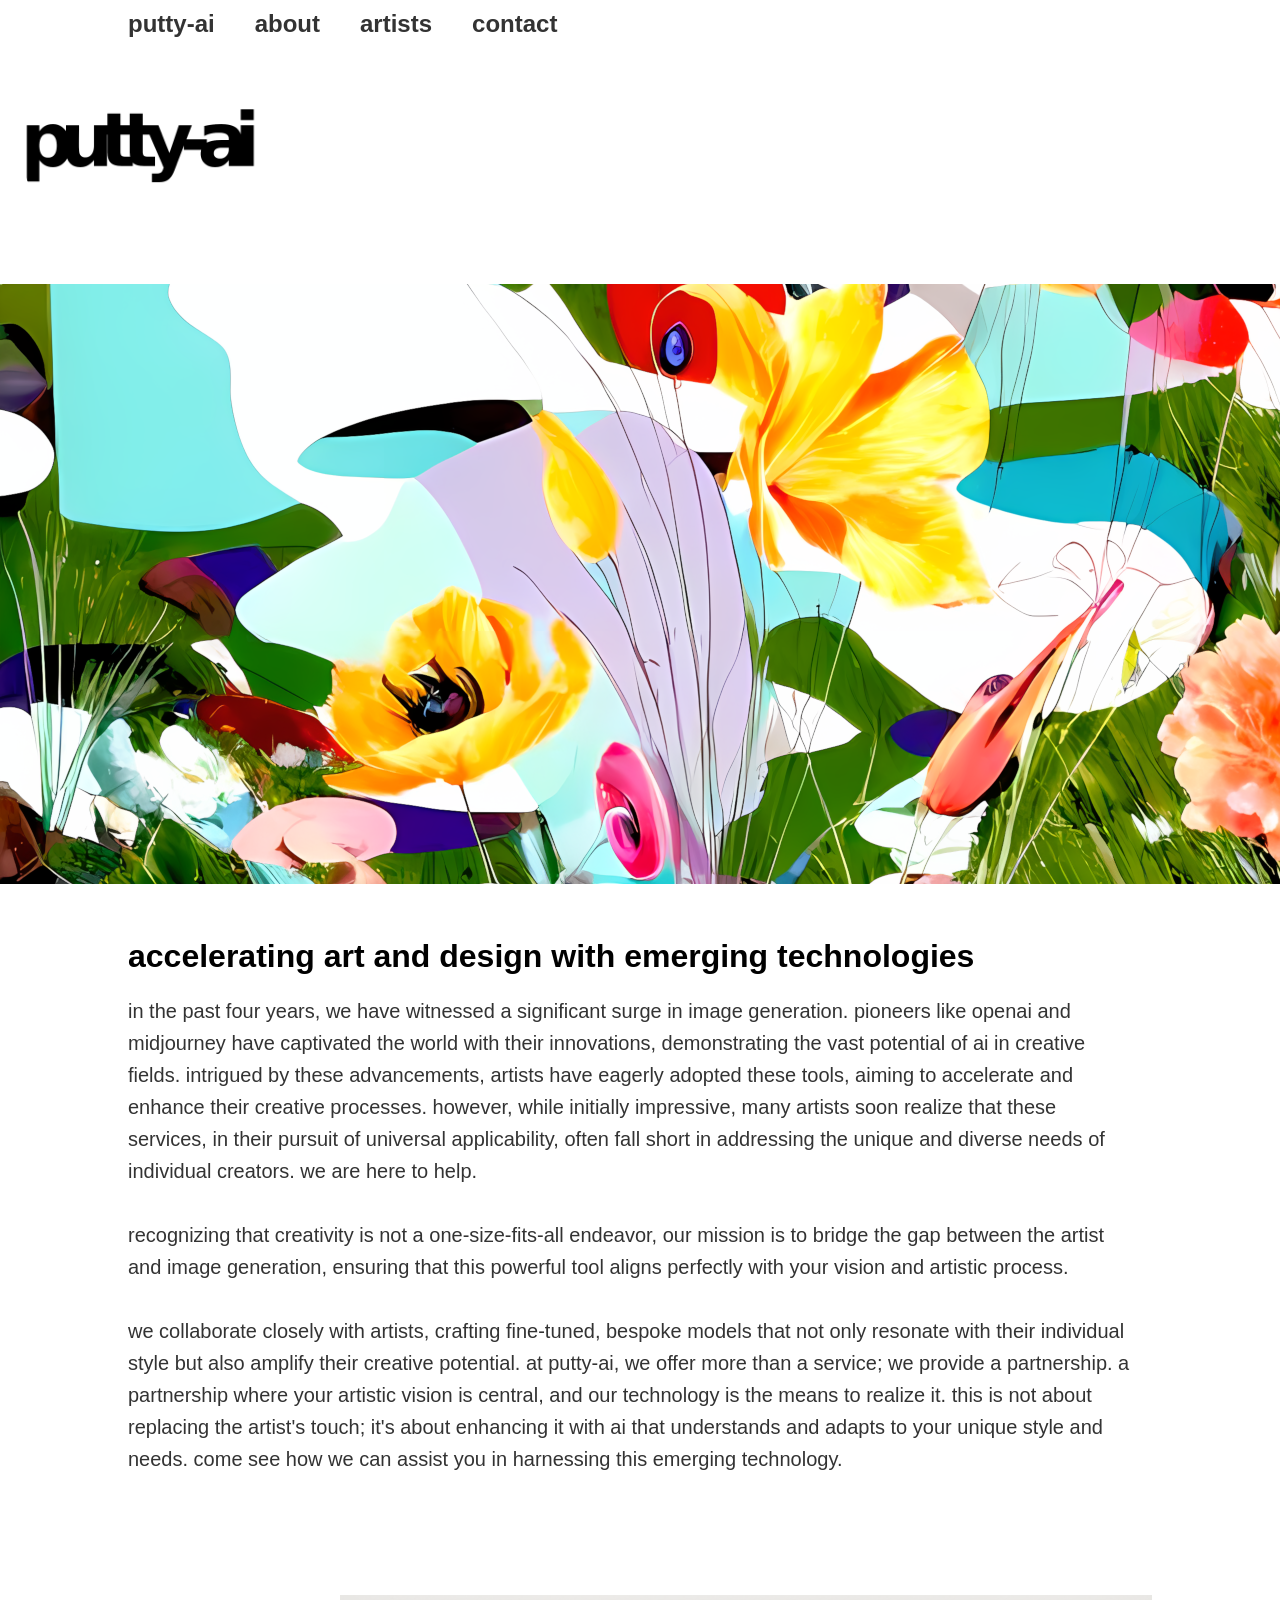
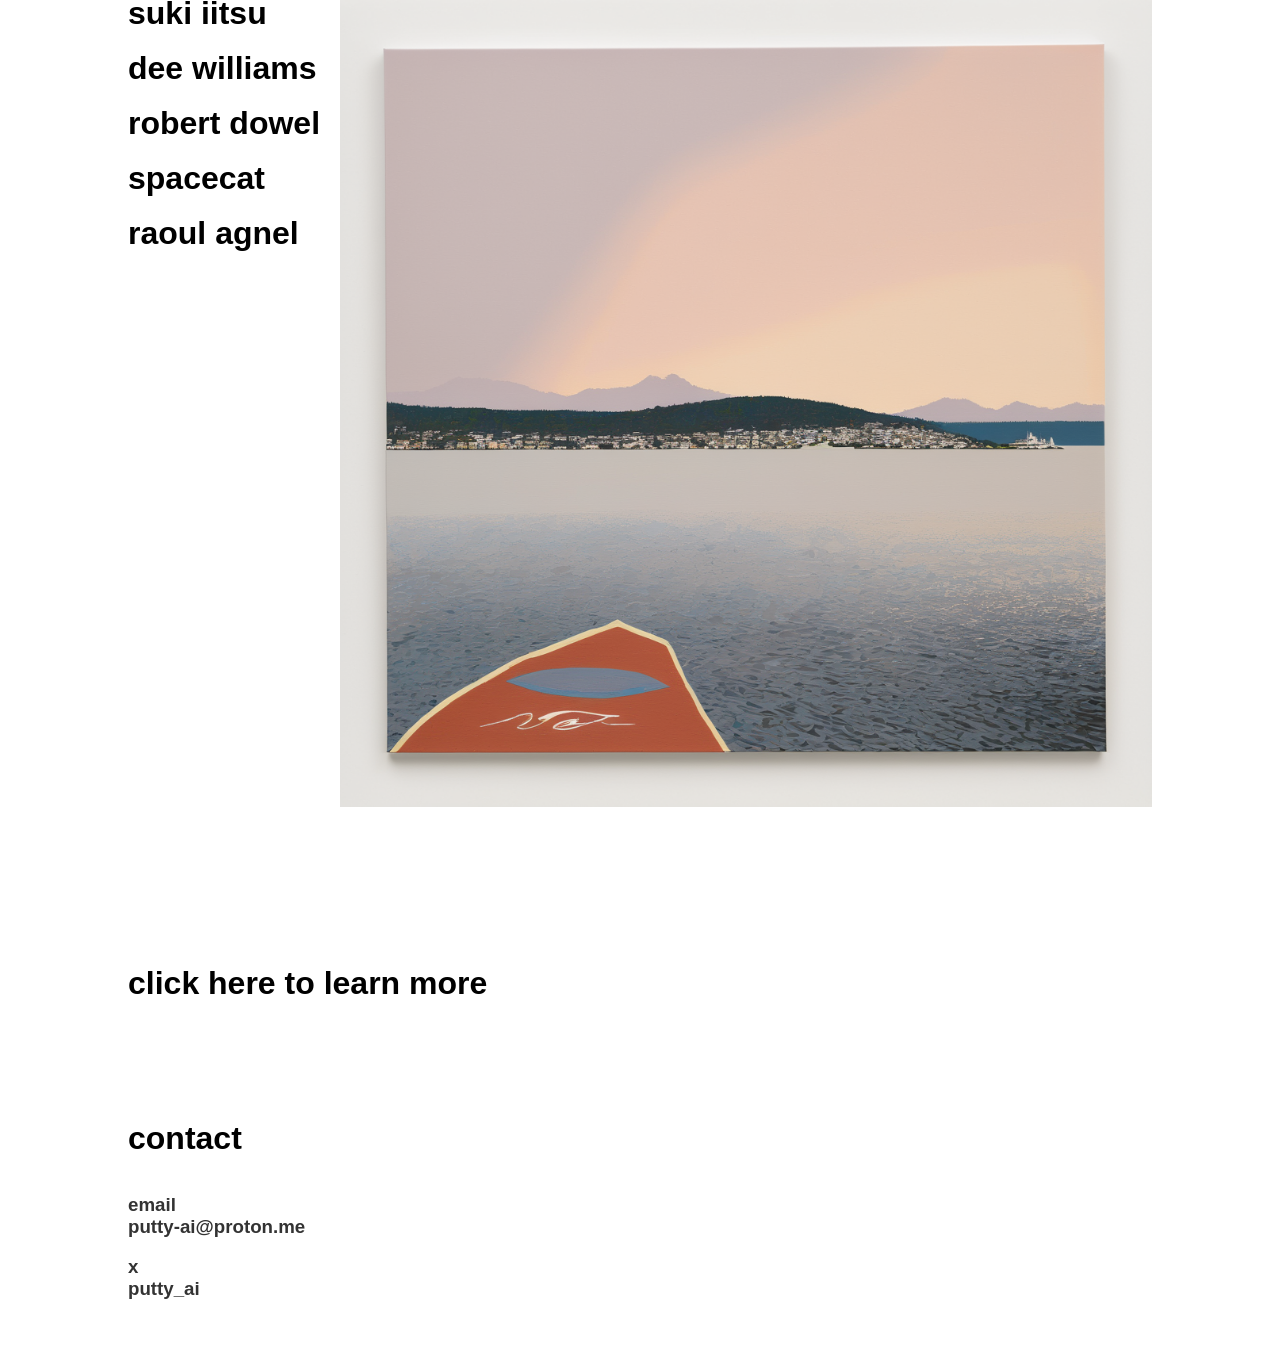
<file: website/index.html>
<!DOCTYPE html>
<html lang="en">

  <head>
    <meta charset="UTF-8">
    <meta name="viewport" content="width=device-width, initial-scale=1">
    <title>putty - ai</title>
    <link rel="stylesheet" type="text/css" href="css/styles.css">
  </head>

  <body>

    <header>
      <div class="navbar">
        <nav>
          <a href="index.html">putty-ai</a>
	        <a href="#about">about</a>
	        <a href="#artists">artists</a>
	        <a href="#contact">contact</a>
        </nav>
      </div>

      <div class="container">
        <div class="row">
          <div id="top-pic"> 
            <img src="assets/puttyai.png" alt="logo">
          </div>
        </div>
      </div>
    </header>
    
    <div class="image-container">
      <img id="dynamicImage" src="assets/banner/1.png" alt="banner">
    </div>

    <div id="about" class="hero">
      <div>
	      <h1>accelerating art and design with emerging technologies</h1>
        <p>
          in the past four years, we have witnessed a significant surge in image generation. pioneers like openai and midjourney have captivated the world with their innovations, demonstrating the vast potential of ai in creative fields. intrigued by these advancements, artists have eagerly adopted these tools, aiming to accelerate and enhance their creative processes. however, while initially impressive, many artists soon realize that these services, in their pursuit of universal applicability, often fall short in addressing the unique and diverse needs of individual creators.
          we are here to help.<br><br>recognizing that creativity is not a one-size-fits-all endeavor, our mission is to bridge the gap between the artist and image generation, ensuring that this powerful tool aligns perfectly with your vision and artistic process. <br><br>we collaborate closely with artists, crafting fine-tuned, bespoke models that not only resonate with their individual style but also amplify their creative potential.
          at putty-ai, we offer more than a service; we provide a partnership. a partnership where your artistic vision is central, and our technology is the means to realize it. this is not about replacing the artist's touch; it's about enhancing it with ai that understands and adapts to your unique style and needs.
          come see how we can assist you in harnessing this emerging technology.
        </p>
      </div>
    </div>

    <div id="artists" class="hero">
      <div>
        <a href="#artists" onclick="changeImage('suki-iitsu'); return false;"><h1>suki iitsu</h1></a>
        <br>
        <a href="#artists" onclick="changeImage('dee-williams'); return false;"><h1>dee williams</h1></a>
        <br>
        <a href="#artists" onclick="changeImage('robert-dowel'); return false;"><h1>robert dowel</h1></a>
        <br>
        <a href="#artists" onclick="changeImage('spacecat'); return false;"><h1>spacecat</h1></a>
        <br>
        <a href="#artists" onclick="changeImage('raoul-agnel'); return false;"><h1>raoul agnel</h1></a>
        <br>
      </div>
      <div>
        <img id="workImage" src="assets/suki-iitsu/1.png" alt="work" onclick="nextImage()">
      </div>
    </div>
    
    <div class="hero">
      <div>
        <br><br><br>
          <a href="faq.html"><h1>click here to learn more</h1></a>
        <br>
      </div>
    </div>

    <div id="contact" class="hero">
      <div>
        <h1>contact</h1>
        <br>
        <h3>email <br> putty-ai@proton.me</h3>
        <h3>x <br><a href="https://x.com/putty_ai">putty_ai</a></h3>
      </div>
    </div>
    <script>
      var currentArtist = 'suki-iitsu';
      var currentImage = 1;
      var totalImages = 4; // Update this to the total number of images per artist
      
      function changeImage(artistName) {
          currentArtist = artistName;
          currentImage = 1; // Reset to the first image
          updateImage();
      }
      
      function nextImage() {
          currentImage++;
          if (currentImage > totalImages) {
              currentImage = 1; // Loop back to the first image
          }
          updateImage();
      }
      
      function updateImage() {
          var imagePath = "assets/" + currentArtist + "/" + currentImage + ".png";
          document.getElementById("workImage").src = imagePath;
      }
      
      document.addEventListener('DOMContentLoaded', function() {
          var currentImage = 1;
          var totalImages = 10; // Total number of images you have (1.png to 5.png)
          
          setInterval(function() {
              currentImage++;
              if (currentImage > totalImages) {
                  currentImage = 1; // Reset to first image
              }
              document.getElementById('dynamicImage').src = 'assets/banner/' + currentImage + '.png';
          }, 2500);
      });
    </script>
      
    </body>
</html>
</file>
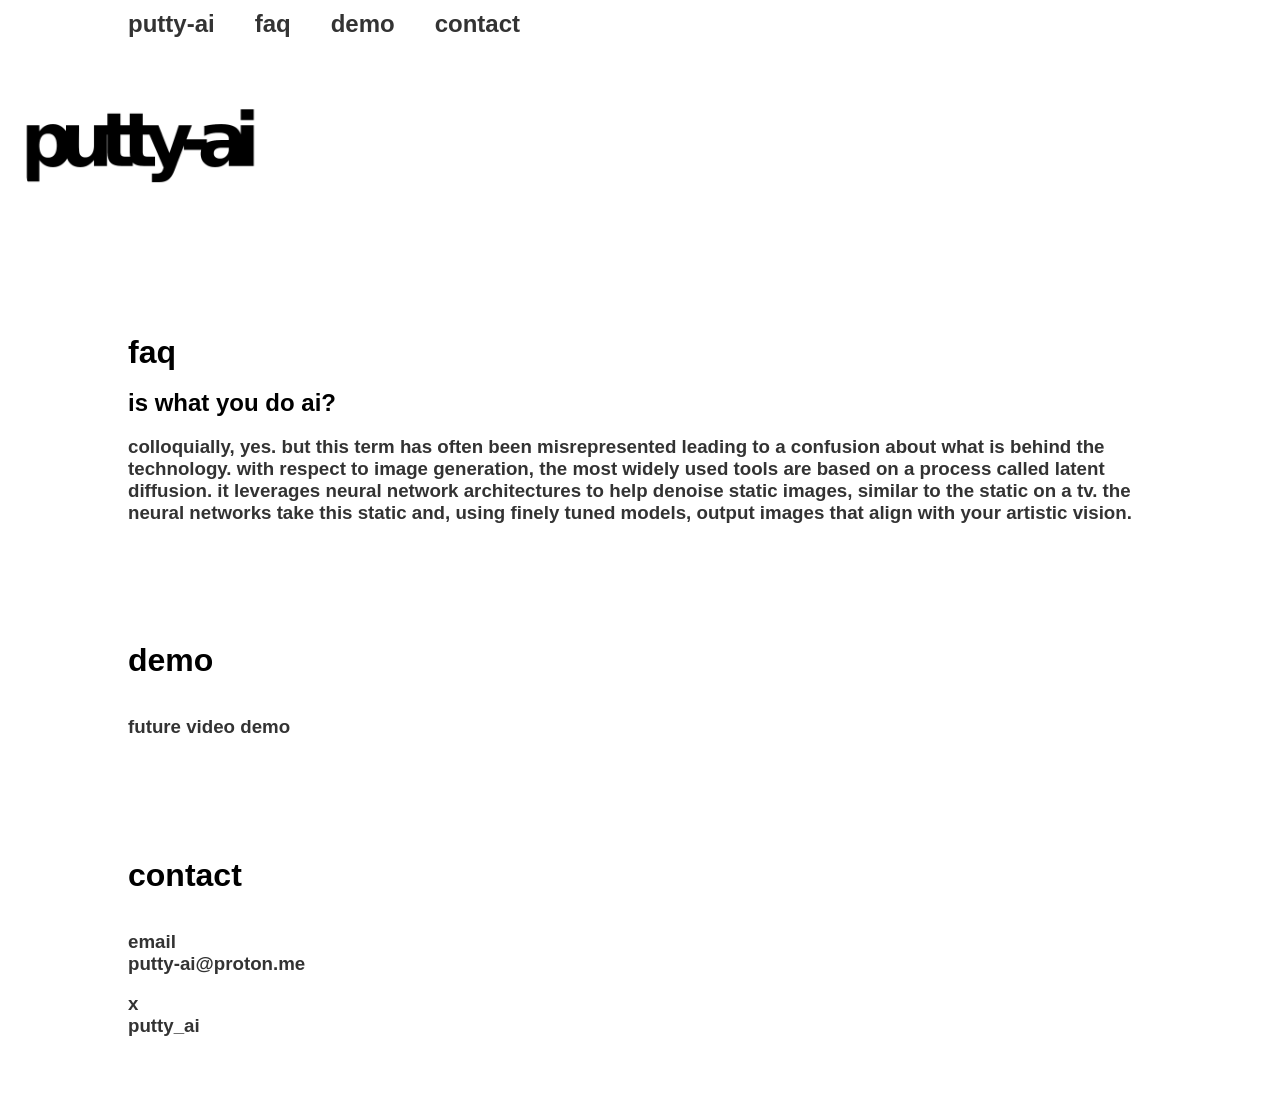
<file: website/faq.html>
<!DOCTYPE html>
<html lang="en">

  <head>
    <meta charset="UTF-8">
    <meta name="viewport" content="width=device-width, initial-scale=1">
    <title>putty - ai</title>
    <link rel="stylesheet" type="text/css" href="css/styles.css">
  </head>

  <body>

    <header>
      <div class="navbar">
        <nav>
          <a href="index.html">putty-ai</a>
	        <a href="#faq">faq</a>
	        <a href="#demo">demo</a>
	        <a href="#contact">contact</a>
        </nav>
      </div>

      <div class="container">
        <div class="row">
          <div id="top-pic"> 
            <img src="assets/puttyai.png" alt="logo">
          </div>
        </div>
      </div>
    </header>
    
    <div id="faq" class="hero">
      <div>
	      <h1>faq</h1>
        <br>
        <h2>is what you do ai?</h2>
        <h3>colloquially, yes. but this term has often been misrepresented leading to a confusion about what is behind the technology. with respect to image generation, the most widely used tools are based on a process called latent diffusion. it leverages neural network architectures to help denoise static images, similar to the static on a tv. the neural networks take this static and, using finely tuned models, output images that align with your artistic vision.</h3>
      </div>
    </div>
 
    <div id="demo" class="hero">
      <div>
	      <h1>demo</h1>
        <br>
        <h3>future video demo</h3>
      </div>
    </div>
    <div id="contact" class="hero">
      <div>
        <h1>contact</h1>
        <br>
        <h3>email <br> putty-ai@proton.me</h3>
        <h3>x <br><a href="https://x.com/putty_ai">putty_ai</a></h3>
      </div>
    </div>
    </body>
</html>
</file>
<file: website/css/styles.css>
body {
    font-family: 'Helvetica Neue', sans-serif;
    margin: 0;
    padding: 0;
    color: #333;
    background: #fff;
    font-size: 100%;
}

/* Header and Top Container */

.navbar {
    display: flex;
    justify-content: start;
    align-items: center;
    background-color: #fff;
    padding: 10px 10%;
    position: fixed;
}

.navbar nav {
    display: flex;
    gap: 40px;
}

.navbar a {
    text-decoration: none;
    color: #333;
    font-weight: bold;
    font-size: 150%;
}

.container {
    margin: auto;
    padding: 15px;
    max-width: 1250px;
}

.row {
    display: grid;
    grid-template-columns: repeat(12, 1fr);
}

#top-pic, #top-desc {
    padding: 5px;
    grid-column: span 6;
}

#top-pic img {
    text-align: left;
    border-radius: 50%;
    width: 240px;
    height: 240px;
}

.image-container {
    width: 100%;
    overflow: hidden;
}

.image-container img {
    width: auto;
    height: 100%;
}

.hero {
    display: grid;
    grid-template-columns: auto auto;
    gap: 20px;
    padding: 50px 10%;
}

.hero a {
    text-decoration: none;
    color: #333;
}

.hero h1 {
    color: #000000;
    font-style: bold;
    margin: auto;
}

.hero h2 {
    color: #000000;
    margin: auto;
}

.hero p { 
    font-size: 20px;
    line-height: 1.6;
}

.hero img {
    max-width: 100%;
    height: auto;
}

@media (max-width: 1000px) {
    .navbar nav {
        gap: 15px;
    }  

    .navbar a {
        font-size: 125%;
    }

    .hero { 
        grid-template-columns: 1fr;
    }
    
    .hero img {
        width: 100%;
    }
}
</file>
